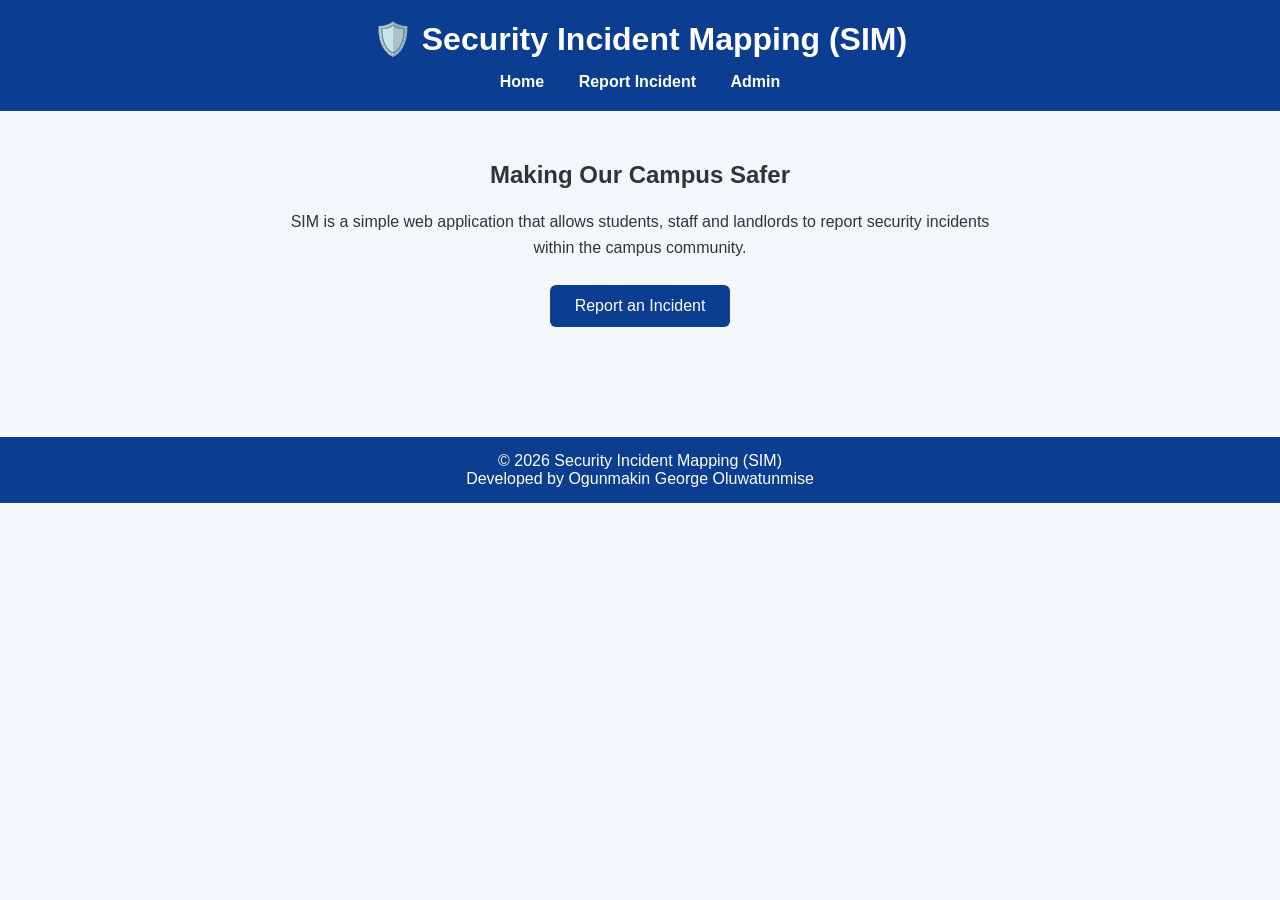
<file: index.html>
<!DOCTYPE html>
<html lang="en">

<head>
    <meta charset="UTF-8">
    <meta name="viewport" content="width=device-width, initial-scale=1.0">

    <title>SIM - Home</title>

    <link rel="stylesheet" href="style.css">
</head>

<body>

    <header>
       <h1>🛡️ Security Incident Mapping (SIM)</h1>

        <nav>
            <a href="index.html">Home</a>
            <a href="report.html">Report Incident</a>
            <a href="admin.html">Admin</a>
        </nav>
    </header>

    <main>
        <h2>Making Our Campus Safer</h2>

        <p>
            SIM is a simple web application that allows students,
            staff and landlords to report security incidents
            within the campus community.
        </p>

        <a href="report.html">
            <button>Report an Incident</button>
        </a>
    </main>

    <footer>
       <p>© 2026 Security Incident Mapping (SIM)</p>
        <p>Developed by Ogunmakin George Oluwatunmise</p>
    </footer>

</body>

</html>
</file>
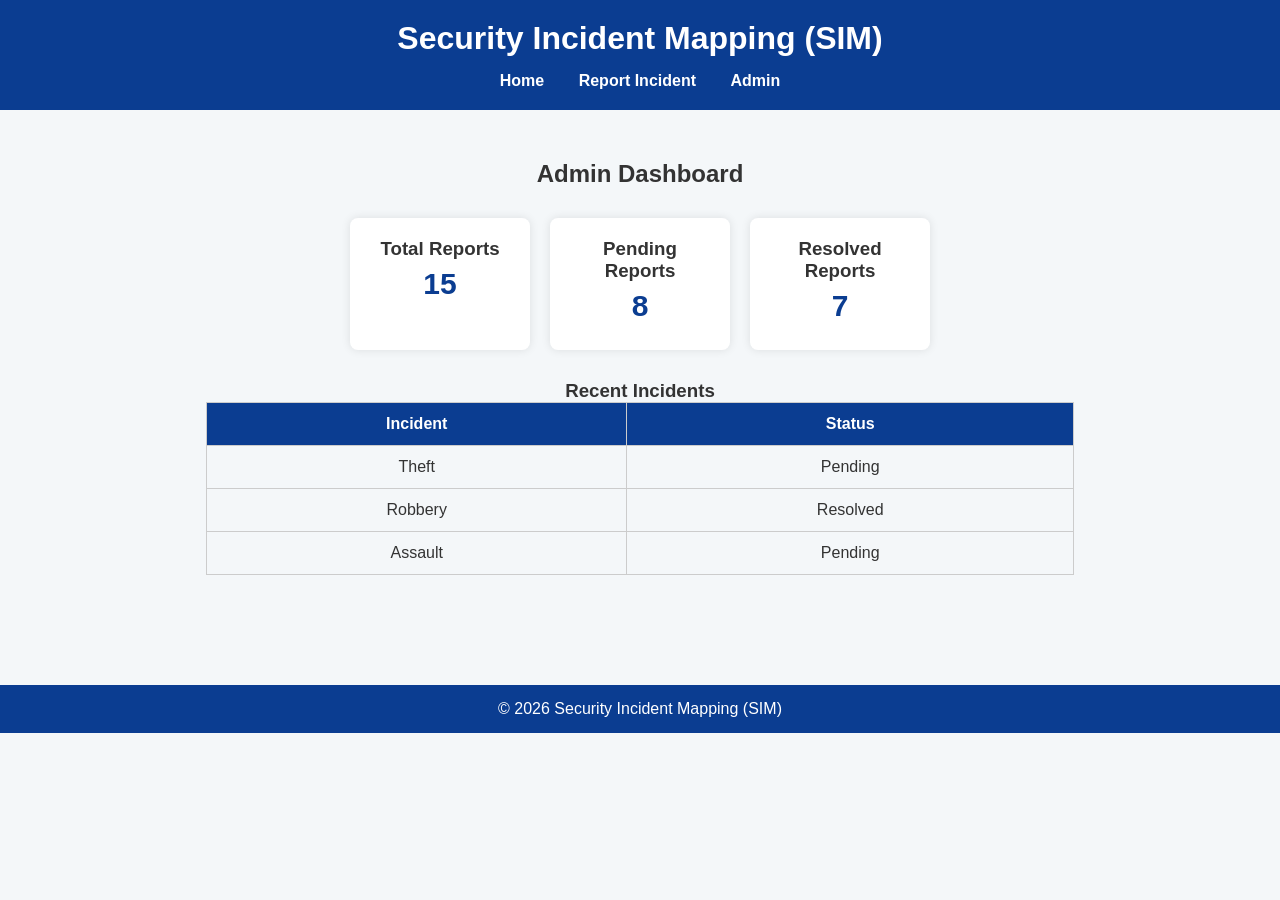
<file: admin.html>
<!DOCTYPE html>
<html lang="en">

<head>
    <meta charset="UTF-8">
    <meta name="viewport" content="width=device-width, initial-scale=1.0">
    <title>Admin Dashboard</title>
    <link rel="stylesheet" href="style.css">
</head>

<body>

<header>
    <h1>Security Incident Mapping (SIM)</h1>

    <nav>
        <a href="index.html">Home</a>
        <a href="report.html">Report Incident</a>
        <a href="admin.html">Admin</a>
    </nav>
</header>

<main>

<h2>Admin Dashboard</h2>

<div class="dashboard">

    <div class="card">
        <h3>Total Reports</h3>
        <p>15</p>
    </div>

    <div class="card">
        <h3>Pending Reports</h3>
        <p>8</p>
    </div>

    <div class="card">
        <h3>Resolved Reports</h3>
        <p>7</p>
    </div>

</div>

<h3>Recent Incidents</h3>

<table>

<tr>
    <th>Incident</th>
    <th>Status</th>
</tr>

<tr>
    <td>Theft</td>
    <td>Pending</td>
</tr>

<tr>
    <td>Robbery</td>
    <td>Resolved</td>
</tr>

<tr>
    <td>Assault</td>
    <td>Pending</td>
</tr>

</table>

</main>

<footer>

<p>© 2026 Security Incident Mapping (SIM)</p>

</footer>

</body>

</html>
</file>
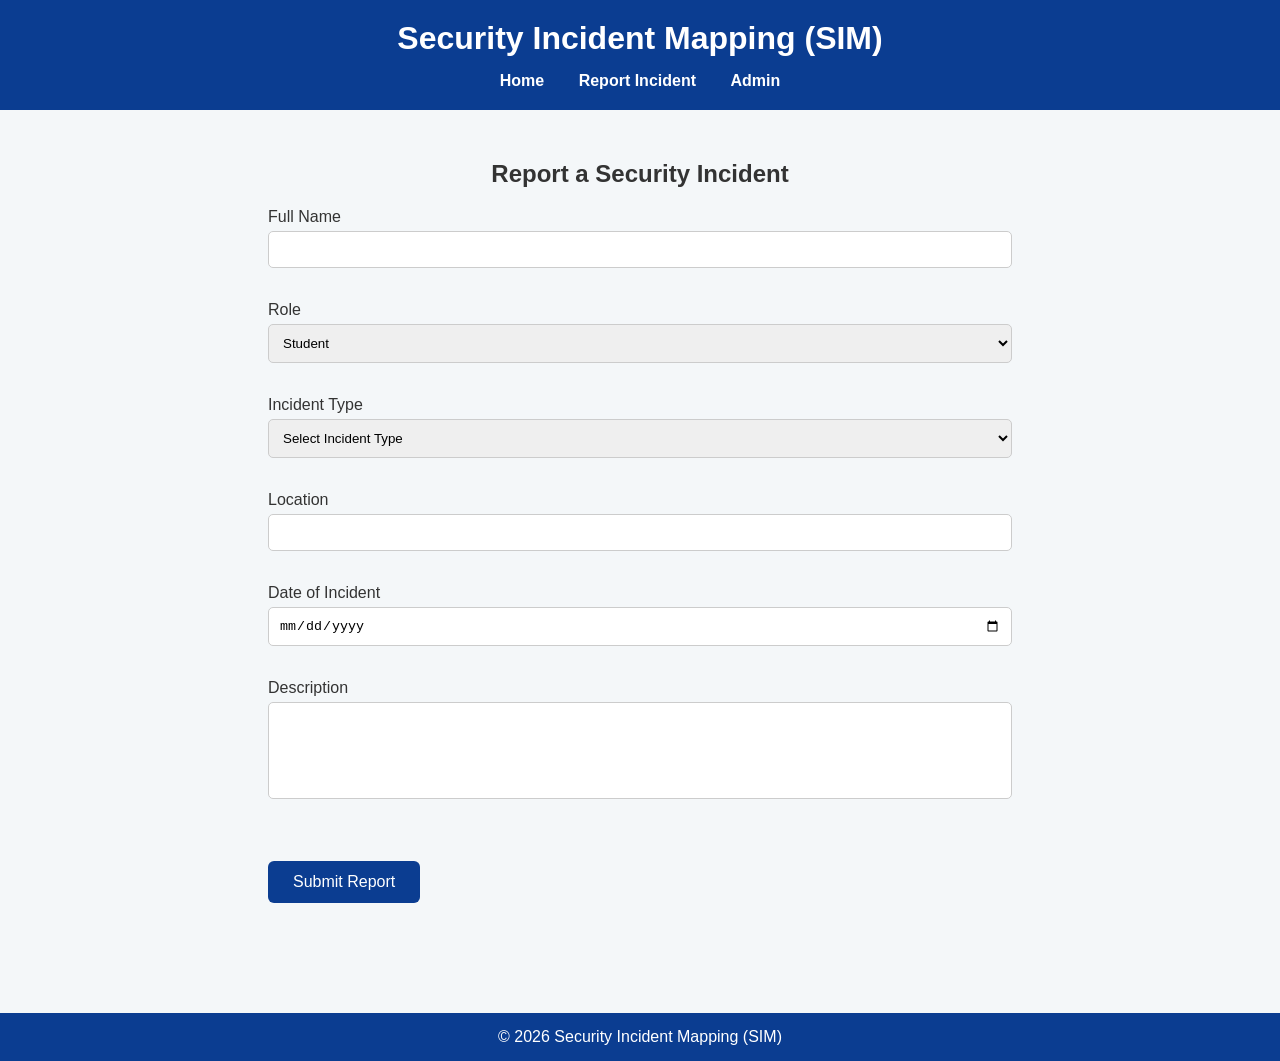
<file: report.html>
<!DOCTYPE html>
<html lang="en">
<head>
    <meta charset="UTF-8">
    <meta name="viewport" content="width=device-width, initial-scale=1.0">
    <title>Report Incident</title>
    <link rel="stylesheet" href="style.css">
</head>

<body>

<header>
    <h1>Security Incident Mapping (SIM)</h1>

    <nav>
        <a href="index.html">Home</a>
        <a href="report.html">Report Incident</a>
        <a href="admin.html">Admin</a>
    </nav>
</header>

<main>

<h2>Report a Security Incident</h2>

<form>

<label>Full Name</label><br>
<input type="text"><br><br>

<label>Role</label><br>
<select>
    <option>Student</option>
    <option>Staff</option>
    <option>Landlord</option>
</select><br><br>

<label>Incident Type</label><br>

<select>
    <option>Select Incident Type</option>
    <option>Theft</option>
    <option>Robbery</option>
    <option>Assault</option>
    <option>Sexual Harassment</option>
    <option>Vandalism</option>
    <option>Drug Abuse</option>
    <option>Cultism</option>
    <option>Missing Person</option>
    <option>Suspicious Activity</option>
    <option>Other</option>
</select>

<br><br>

<label>Location</label><br>
<input type="text"><br><br>
<label>Date of Incident</label><br>
<input type="date"><br><br>

<label>Description</label><br>
<textarea rows="5"></textarea><br><br>

<button type="submit">Submit Report</button>

</form>

</main>

<footer>
<p>© 2026 Security Incident Mapping (SIM)</p>
</footer>

</body>
</html>
</file>
<file: style.css>
/* Reset default browser spacing */
* {
    margin: 0;
    padding: 0;
    box-sizing: border-box;
}

/* Page styling */
body {
    font-family: Arial, Helvetica, sans-serif;
    background-color: #f4f7f9;
    color: #333;
}

/* Header */
header {
    background-color: #0b3d91;
    color: white;
    padding: 20px;
    text-align: center;
}

/* Navigation */
nav {
    margin-top: 15px;
}

nav a {
    color: white;
    text-decoration: none;
    margin: 0 15px;
    font-weight: bold;
}

nav a:hover {
    color: gold;
}

/* Main content */
main {
    text-align: center;
    padding: 50px 20px;
}

main h2 {
    margin-bottom: 20px;
}

main p {
    max-width: 700px;
    margin: auto;
    line-height: 1.6;
}

/* Button */
button {
    margin-top: 25px;
    padding: 12px 25px;
    background-color: #0b3d91;
    color: white;
    border: none;
    border-radius: 6px;
    cursor: pointer;
    font-size: 16px;
}

button:hover {
    background-color: #1456c3;
}

/* Footer */
footer {
    background-color: #0b3d91;
    color: white;
    text-align: center;
    padding: 15px;
    margin-top: 60px;
}
/* Form Styling */

form{
    width:60%;
    margin:auto;
    text-align:left;
}

input,
select,
textarea{

    width:100%;
    padding:10px;
    margin-top:5px;
    margin-bottom:15px;

    border:1px solid #ccc;
    border-radius:5px;

}

textarea{

    resize:none;

}
/* Admin Dashboard */

.dashboard{

    display:flex;
    justify-content:center;
    gap:20px;
    margin:30px 0;

}

.card{

    background:white;
    padding:20px;
    width:180px;

    border-radius:8px;

    box-shadow:0 0 10px rgba(0,0,0,.1);

}

.card p{

    font-size:30px;
    color:#0b3d91;
    font-weight:bold;

}

table{

    width:70%;
    margin:auto;

    border-collapse:collapse;

}

table,
th,
td{

    border:1px solid #ccc;

}

th{

    background:#0b3d91;
    color:white;

}

th,
td{

    padding:12px;
    text-align:center;

}
</file>
